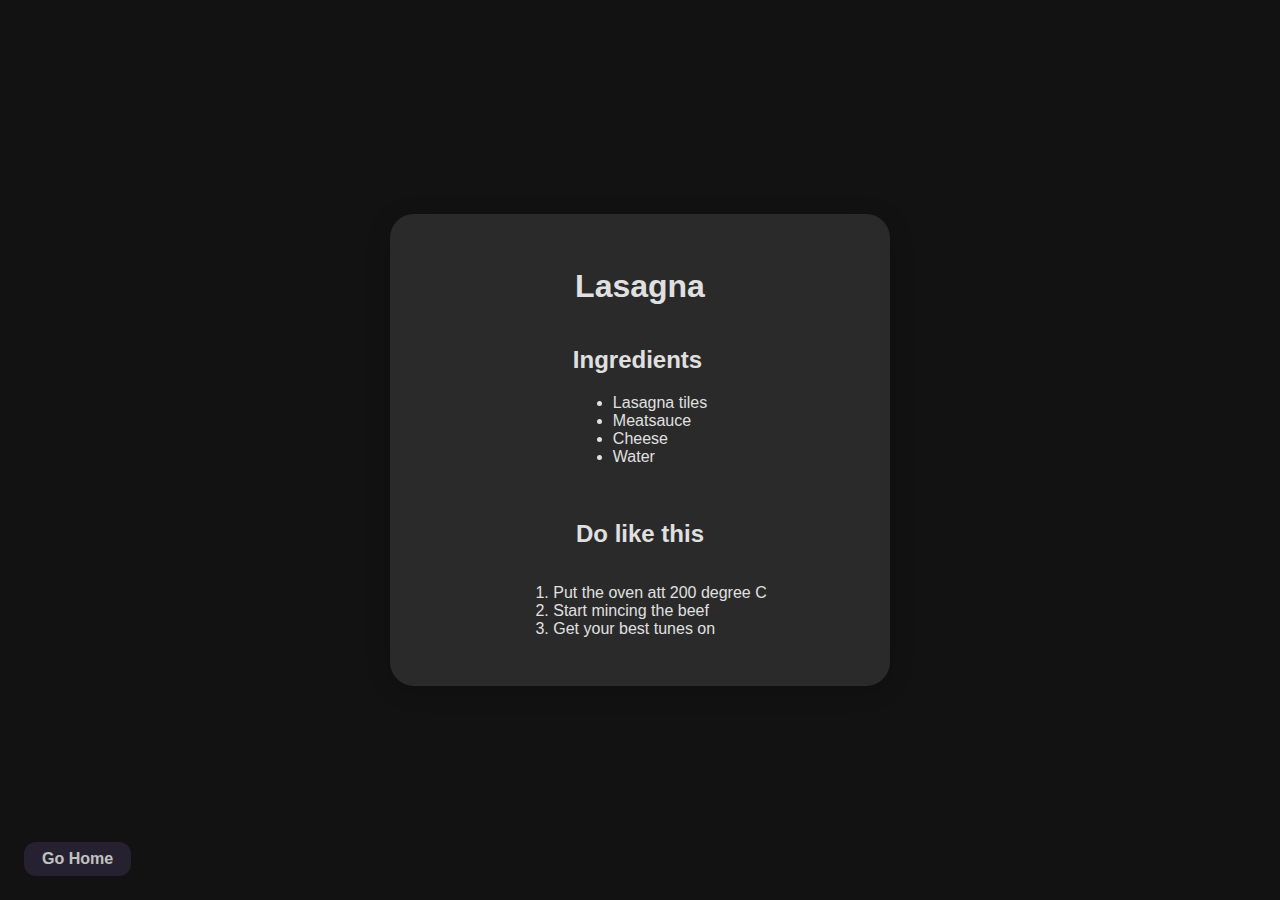
<file: recipes/lasagna.html>
<!DOCTYPE html>
<html lang="sv">
<head>
    <meta charset="UTF-8">
    <meta name="viewport" content="width=device-width, initial-scale=1.0">
    <title>Lasagna</title>
    <link rel="stylesheet" href="recipes.css">
</head>
<body>
    <div class="wrapper">
        <h1>Lasagna</h1>
        <div class="ingredients">
            <h2>Ingredients</h2>
            <ul>
                <li>Lasagna tiles</li>
                <li>Meatsauce</li>
                <li>Cheese</li>
                <li>Water</li>
            </ul>        
        </div>
        <br>
        <div class="do-like-this"></div>
            <h2>Do like this</h2>
            <ol>
                <li>Put the oven att 200 degree C</li>
                <li>Start mincing the beef</li>
                <li>Get your best tunes on</li>
            </ol> 
        </div>
    </div>
        <a class="go-home" href="../index.html">Go Home</a>
</body>
</html>
</file>
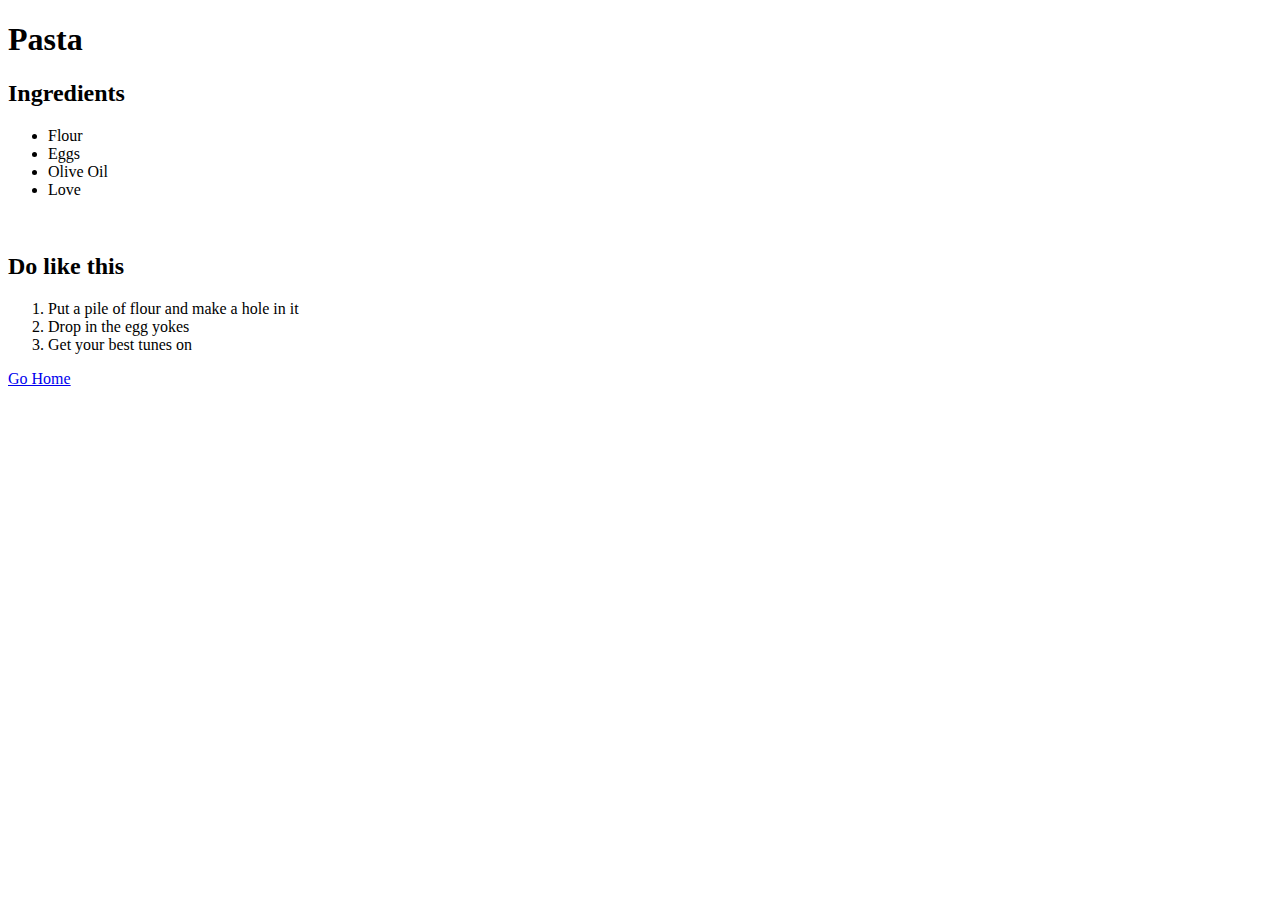
<file: recipes/pasta.html>
<!DOCTYPE html>
<html lang="en">
<head>
    <meta charset="UTF-8">
    <meta name="viewport" content="width=device-width, initial-scale=1.0">
    <title>Lasagna</title>
</head>
<body>
    <h1>Pasta</h1>
    <section>
        <h2>Ingredients</h2>
        <ul>
            <li>Flour</li>
            <li>Eggs</li>
            <li>Olive Oil</li>
            <li>Love</li>
        </ul>        
    </section>
    <br>
    <section>
        <h2>Do like this</h2>
        <ol>
            <li>Put a pile of flour and make a hole in it</li>
            <li>Drop in the egg yokes</li>
            <li>Get your best tunes on</li>
        </ol>
        
    </section>
    <a href="../index.html">Go Home</a>
</body>
</html>
</file>
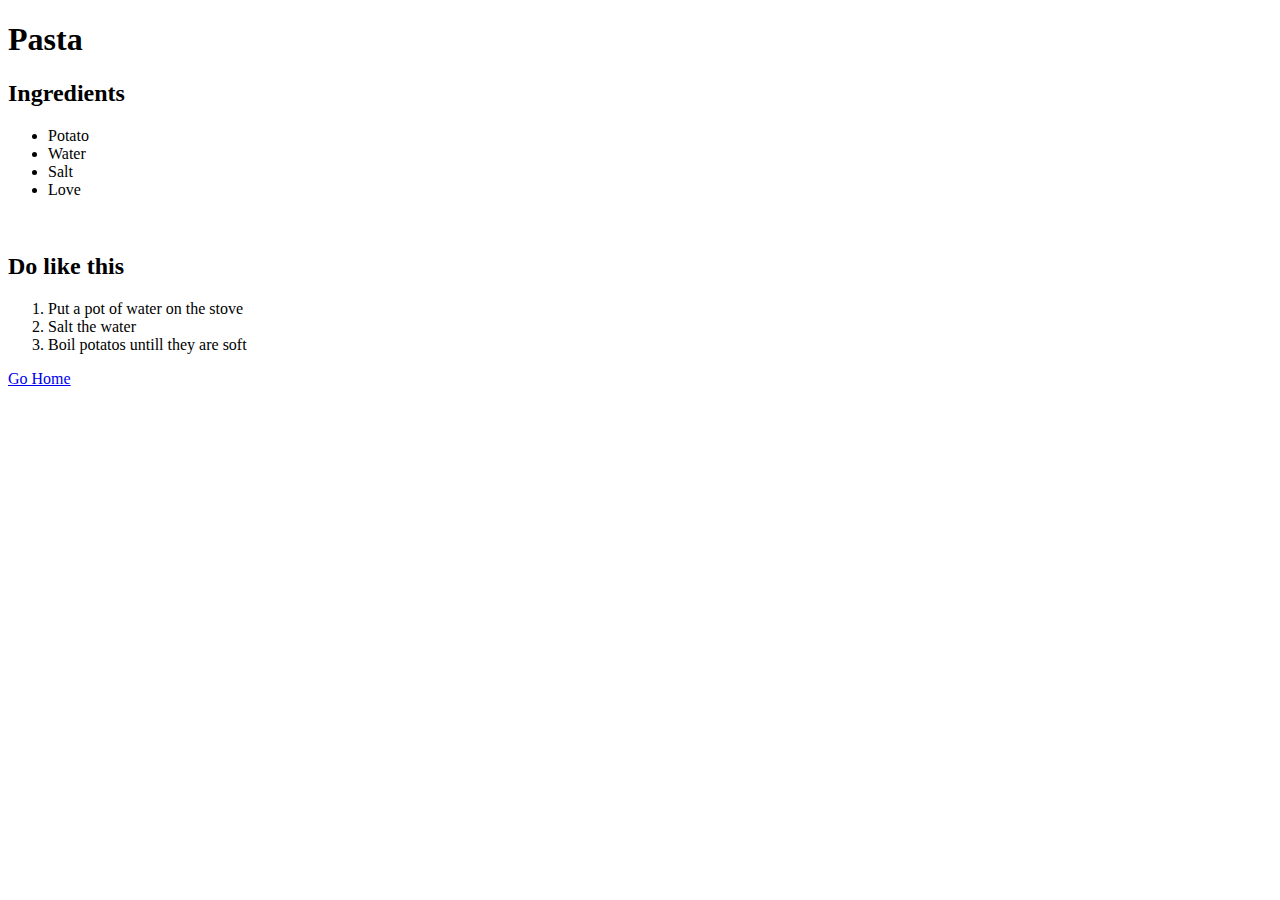
<file: recipes/potato.html>
<!DOCTYPE html>
<html lang="en">
<head>
    <meta charset="UTF-8">
    <meta name="viewport" content="width=device-width, initial-scale=1.0">
    <title>Potato</title>
</head>
<body>
    <h1>Pasta</h1>
    <section>
        <h2>Ingredients</h2>
        <ul>
            <li>Potato</li>
            <li>Water</li>
            <li>Salt</li>
            <li>Love</li>
        </ul>        
    </section>
    <br>
    <section>
        <h2>Do like this</h2>
        <ol>
            <li>Put a pot of water on the stove</li>
            <li>Salt the water</li>
            <li>Boil potatos untill they are soft</li>
        </ol>
        
    </section>
    <a href="../index.html">Go Home</a>
</body>
</html>
</file>
<file: recipes/recipes.css>
:root{
  --background-color: #121212;
  --overlay-color: #2A2A2A;
  --accent-color: #2A2436;
  --bright-fields-color: #383838;
  --text-color: #E0E0E0;
  --h1-size: 40px;
  --h2-size: 35px;  
  --h3-size: 30px;
  --p-size: 28px;
  --h1-weight: 700;
  --h2-weight: 700;
  --h3-weight: 700;
  --p-weight: 400;
}

body {
    background-color: var(--background-color);
    color: var(--text-color);
    font-family: Arial, sans-serif;
    margin: 0;
    padding: 0;
    min-width: 100vw;
    min-height: 100vh;
    display: flex;
    justify-content: center;
    align-items: center;
}

.wrapper {
    background: var(--overlay-color);
    border-radius: 24px;
    padding: 32px 40px;
    box-shadow: 0 4px 24px rgba(0,0,0,0.18);
    display: flex;
    flex-direction: column;
    align-items: center;
    min-width: 340px;
    max-width: 420px;
    width: 100%;
    position: relative; /* Needed for absolute positioning inside */
}

.go-home {
    position: absolute;
    left: 24px;
    bottom: 24px;
    background: var(--accent-color);
    color: var(--text-color);
    padding: 8px 18px;
    border-radius: 12px;
    text-decoration: none;
    font-size: 1rem;
    font-weight: 600;
    opacity: 0.85;
    transition: background 0.2s;
}

.go-home:hover {
    background: var(--bright-fields-color);
    opacity: 1;
}
</file>
